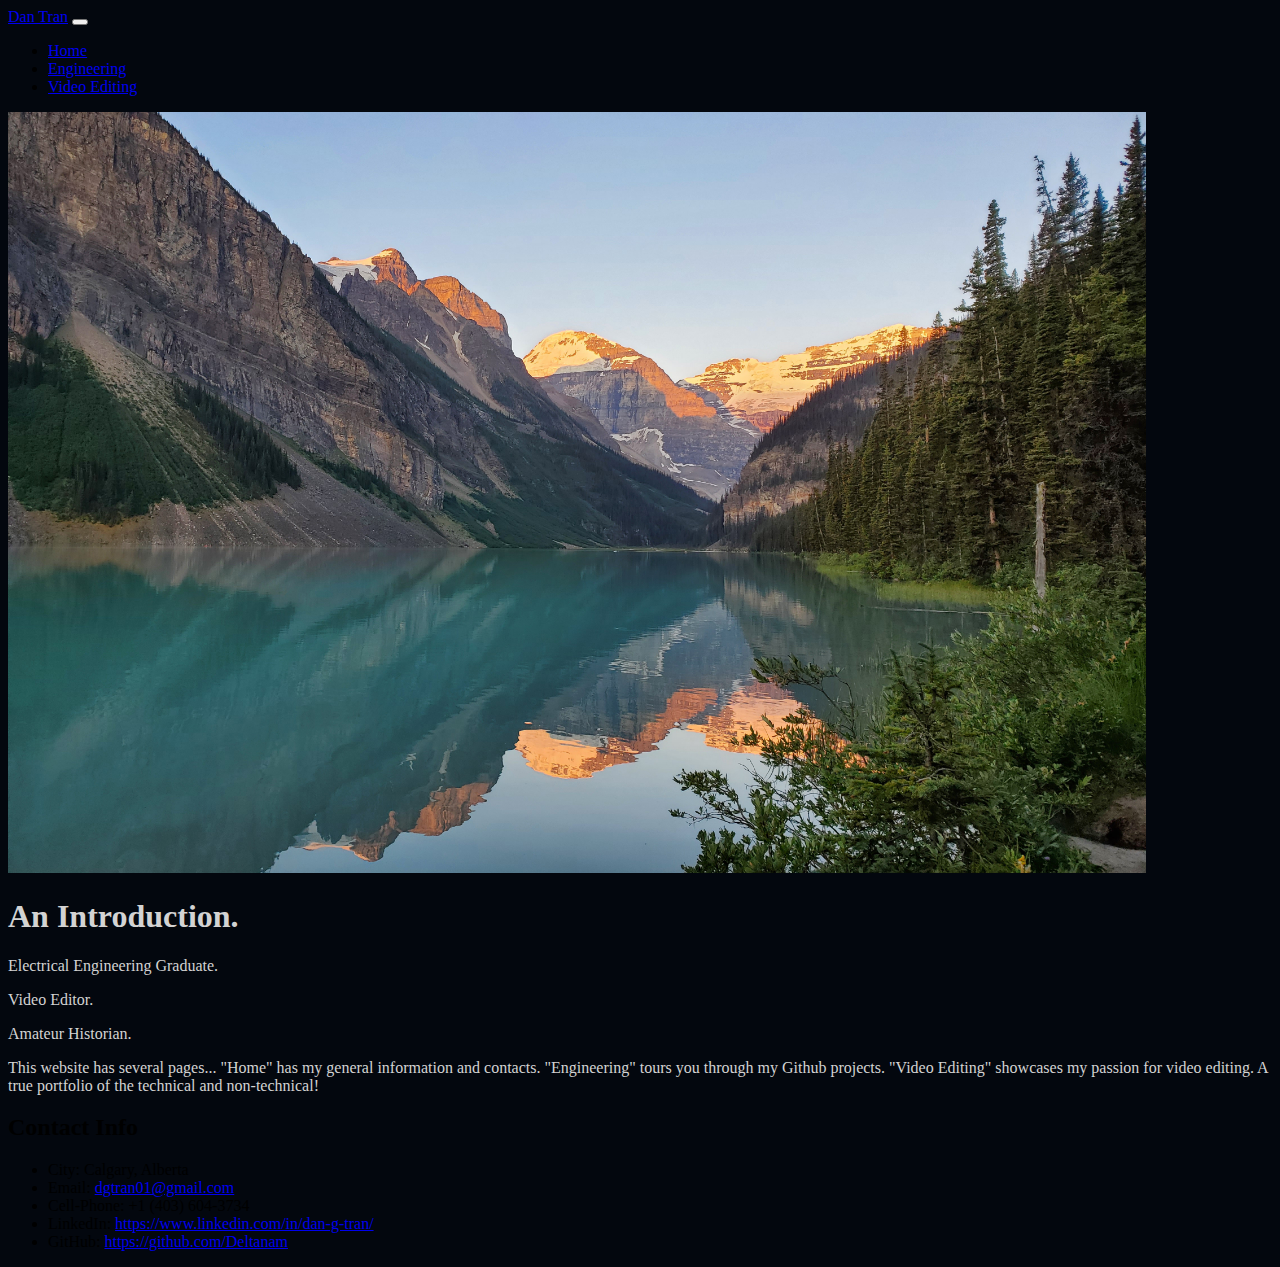
<file: index.html>
<!doctype html>
<html lang="en">
  <head>
    <meta charset="utf-8">
    <meta name="viewport" content="width=device-width, initial-scale=1">
    <title>Home</title>
    <link href="https://cdn.jsdelivr.net/npm/bootstrap@5.2.0/dist/css/bootstrap.min.css" rel="stylesheet" integrity="sha384-gH2yIJqKdNHPEq0n4Mqa/HGKIhSkIHeL5AyhkYV8i59U5AR6csBvApHHNl/vI1Bx" crossorigin="anonymous">

    <link rel="stylesheet" href="style.css" class="rel">

    <nav class="navbar navbar-expand-md bg-dark navbar-dark">
        <div class="container">
            <a class="navbar-brand" href="#">Dan Tran</a>
            <button class="navbar-toggler" type="button" data-bs-toggle="collapse" data-bs-target="#navbarSupportedContent" aria-controls="navbarSupportedContent" aria-expanded="false" aria-label="Toggle navigation">
            <span class="navbar-toggler-icon"></span>
            </button>
            <div class="collapse navbar-collapse" id="navbarSupportedContent">
            <ul class="navbar-nav ms-auto">
                <li class="nav-item active">
                <a class="nav-link" aria-current="page" href="index.html">Home</a>
                </li>
                <li class="nav-item">
                <a class="nav-link" aria-current="page" href="engineering.html">Engineering</a>
                </li>
                <li class="nav-item">
                <a class="nav-link" href="videos.html">Video Editing</a>
                </li>
            </ul>
            </div>
        </div>
    </nav>
  </head>
  <body>
    <main class="my-5">
        <div class="container">
            <div class="row align-items-center">
                <div class="col-md-7">
                    <img src="images/20220729_062151.jpg" class="img-fluid img-max" alt="Responsive image">
                </div>
                <div class="col-md-5">
                    <div class="jumbotron jumbotron-fluid">
                        <div class="container">
                          <h1 class="display-4 light">An Introduction.</h1>
                          <p class="lead light">Electrical Engineering Graduate.</p>
                          <p class="lead light">Video Editor.</p>
                          <p class="lead light">Amateur Historian.</p>
                        </div>
                      </div>
                </div>
            </div>
        </div>

        <div class="container">
            <div class="row d-flex justify-content-center">
                <div class="col-md-6">
                    <div class="jumbotron jumbotron-fluid pt-5 mt-5">
                        <div class="container">
                          <p class="lead light">This website has several pages...
                            "Home" has my general information and contacts.
                            "Engineering" tours you through my Github projects.
                            "Video Editing" showcases my passion for video editing.
                            A true portfolio of the technical and non-technical!</p>
                        </div>
                      </div>
                </div>
            </div>
        </div>

        <section class="p-5 my-5 bg-white">
            <div class="container">
                <div class="row g-4">
                    <div class="col-md">
                        <h2 class="text-center mb-4">Contact Info</h2>
                        <ul class="list-group list-group-flush lead">
                            <li class="list-group-item">
                                <span class="fw-bold">City:</span> Calgary, Alberta
                            </li>
                            <li class="list-group-item">
                                <span class="fw-bold">Email:</span>
                                <a href="mailto:dgtran01@gmail.com" target="_blank" class="href text-reset">dgtran01@gmail.com</a>
                            </li>
                            <li class="list-group-item">
                                <span class="fw-bold">Cell-Phone:</span> +1 (403) 604-3734
                            </li>
                            <li class="list-group-item">
                                <span class="fw-bold">LinkedIn:</span>
                                <a href="https://www.linkedin.com/in/dan-g-tran/" target="_blank" class="href text-reset">https://www.linkedin.com/in/dan-g-tran/</a>
                            </li>
                            <li class="list-group-item">
                                <span class="fw-bold">GitHub:</span>
                                <a href="https://github.com/Deltanam" target="_blank" class="href text-reset">https://github.com/Deltanam</a>
                            </li>
                        </ul>
                    </div>
                </div>
            </div>
        </section>


    </main>
    <script src="https://cdn.jsdelivr.net/npm/bootstrap@5.2.0/dist/js/bootstrap.bundle.min.js" integrity="sha384-A3rJD856KowSb7dwlZdYEkO39Gagi7vIsF0jrRAoQmDKKtQBHUuLZ9AsSv4jD4Xa" crossorigin="anonymous"></script>
  </body>
</html>
</file>
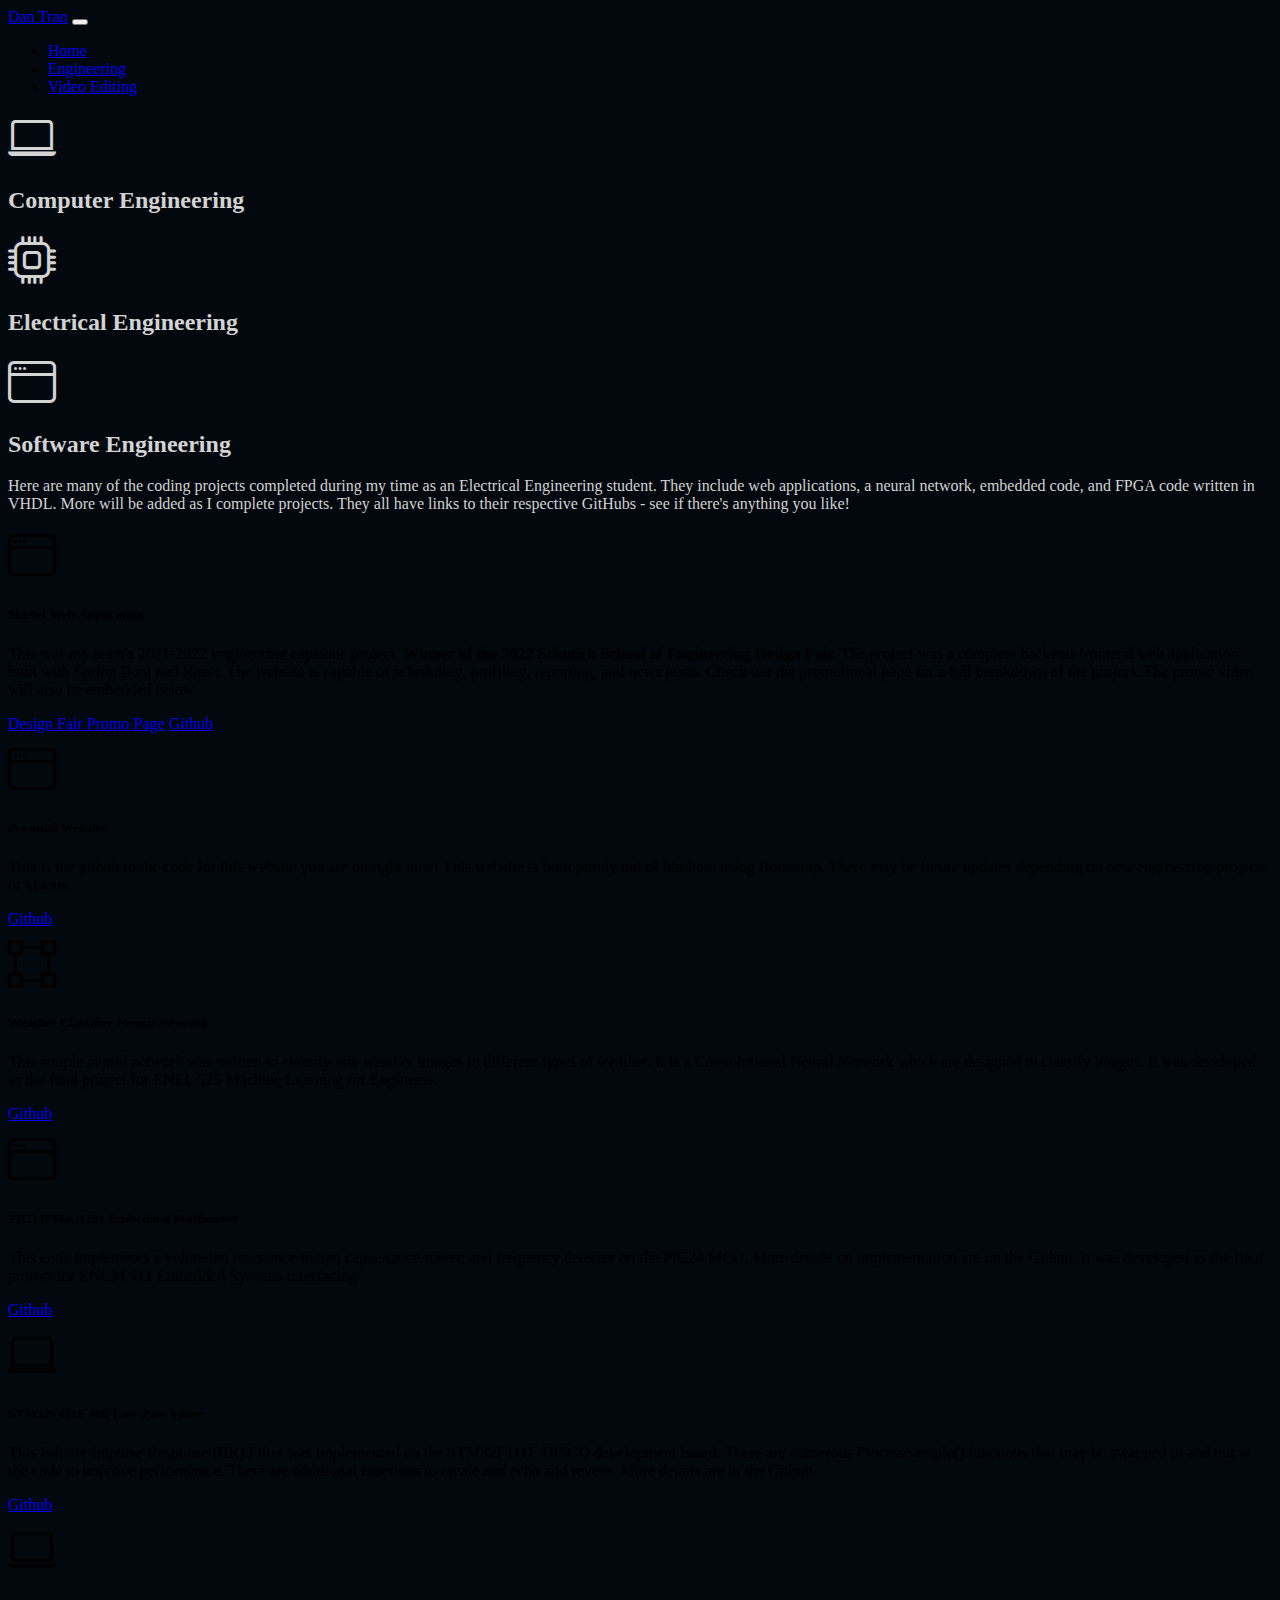
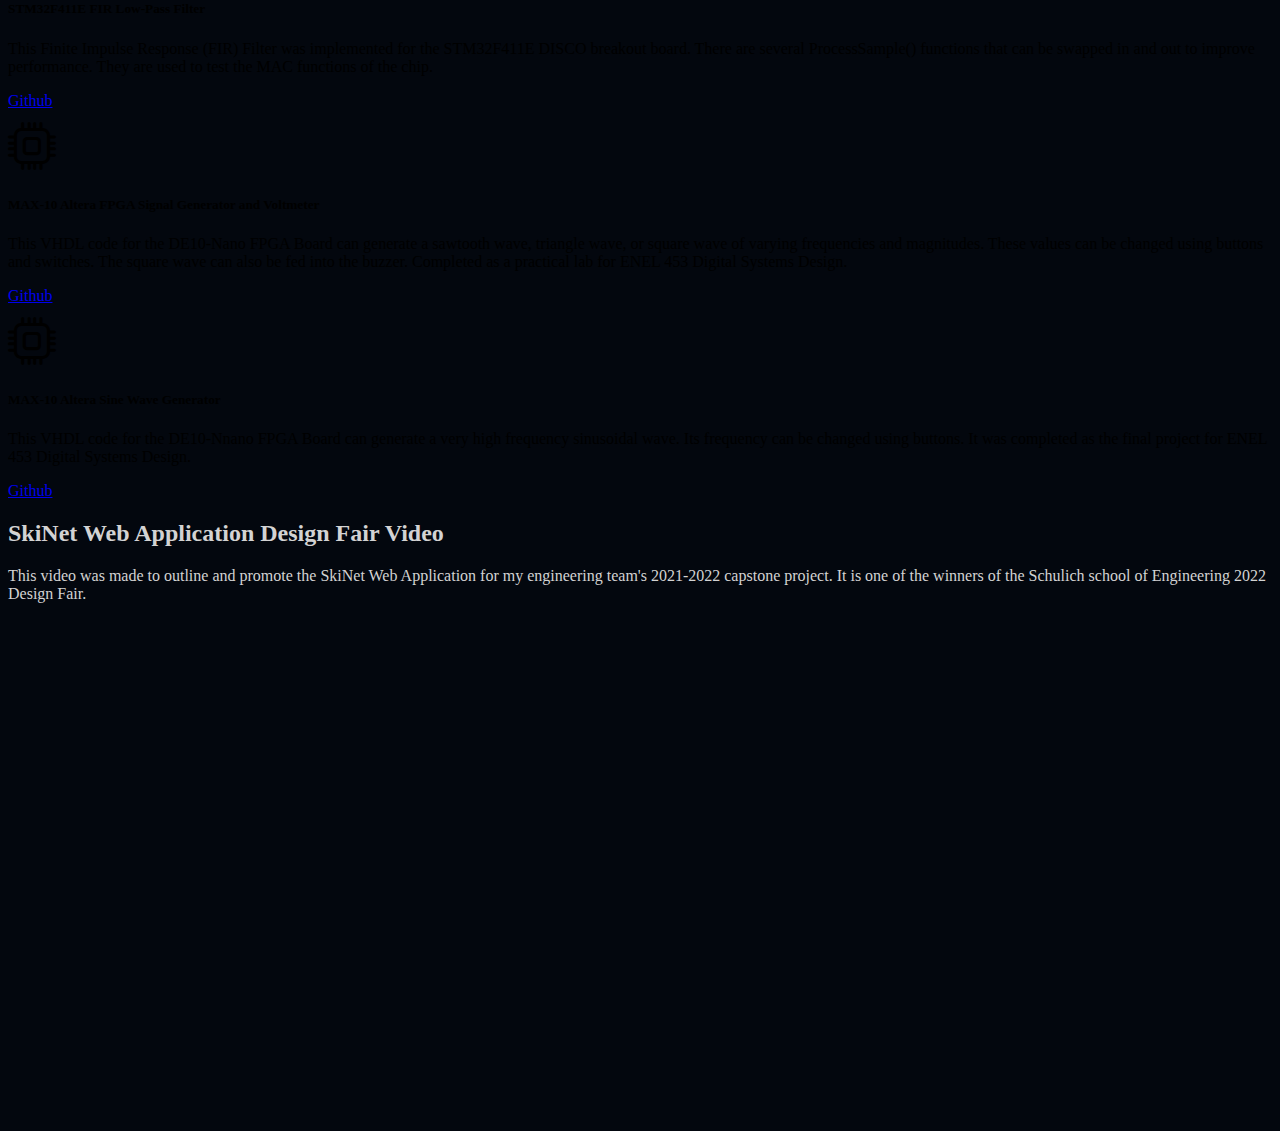
<file: engineering.html>
<!doctype html>
<html lang="en">
  <head>
    <meta charset="utf-8">
    <meta name="viewport" content="width=device-width, initial-scale=1">
    <title>Engineering</title>
    <link href="https://cdn.jsdelivr.net/npm/bootstrap@5.2.0/dist/css/bootstrap.min.css" rel="stylesheet" integrity="sha384-gH2yIJqKdNHPEq0n4Mqa/HGKIhSkIHeL5AyhkYV8i59U5AR6csBvApHHNl/vI1Bx" crossorigin="anonymous">
    <link rel="stylesheet" href="https://cdn.jsdelivr.net/npm/bootstrap-icons@1.3.0/font/bootstrap-icons.css">
    <link rel="stylesheet" href="style.css" class="rel">

    <nav class="navbar navbar-expand-md bg-dark navbar-dark">
        <div class="container">
            <a class="navbar-brand" href="#">Dan Tran</a>
            <button class="navbar-toggler" type="button" data-bs-toggle="collapse" data-bs-target="#navbarSupportedContent" aria-controls="navbarSupportedContent" aria-expanded="false" aria-label="Toggle navigation">
            <span class="navbar-toggler-icon"></span>
            </button>
            <div class="collapse navbar-collapse" id="navbarSupportedContent">
            <ul class="navbar-nav ms-auto">
                <li class="nav-item">
                <a class="nav-link" aria-current="page" href="index.html">Home</a>
                </li>
                <li class="nav-item active">
                <a class="nav-link" aria-current="page" href="engineering.html">Engineering</a>
                </li>
                <li class="nav-item">
                <a class="nav-link" href="videos.html">Video Editing</a>
                </li>
            </ul>
            </div>
        </div>
    </nav>
  </head>
  <body>
    <main class="my-2">

        <section class="p-2">
            <div class="container">
                <div class="row align-items-center light">
                    <div class="col-md p-4 text-center">
                        <div class="hi p-3">
                            <i class="bi-laptop"  style="font-size: 3rem"></i>
                        </div>
                        <h2>Computer Engineering</h2>
                    </div>
                    <div class="col-md p-4 text-center">
                        <div class="hi p-3">
                            <i class="bi-cpu"  style="font-size: 3rem"></i>
                        </div>
                        <h2>Electrical Engineering</h2>
                    </div>
                    <div class="col-md p-4 text-center">
                        <div class="hi p-3">
                            <i class="bi-window"  style="font-size: 3rem"></i>
                        </div>
                        <h2>Software Engineering</h2>
                    </div>
                </div>
            </div>
        </section>

        <section class="p-4">
            <div class="container">
                <div class="row d-flex justify-content-center">
                    <div class="col-md-6">
                        <div class="jumbotron jumbotron-fluid pb-5">
                            <div class="container">
                            <p class="lead light">Here are many of the coding projects completed during my time as an Electrical Engineering student. They include web applications, a neural network, embedded code, and FPGA code written in VHDL. More will be added as I complete projects. They all have links to their respective GitHubs - see if there's anything you like!</p>
                            </div>
                        </div>
                    </div>
                </div>
            </div>
        </section>

        <section class="p-5 bg-light">
            <div class="container">

                <div class="row text-center">
                    <div class="col-md d-flex align-items-stretch">
                        <div class="card bg-dark text-light">
                            <div class="hi">
                                <i class="bi-window"  style="font-size: 3rem"></i>
                            </div>
                            <div class="card-body">
                            <h5 class="card-title">SkiNet Web Application</h5>
                            <p class="card-text">This was my team's 2021-2022 engineering capstone project.
                            <b>Winner of the 2022 Schulich School of Engineering Design Fair.</b>
                            The project was a complete backend-frontend web application built with Spring Boot and React. The website is capable of scheduling, profiling, reporting, and news posts. Check out the promotional page for a full breakdown of the project. The promo video will also be embedded below.</p>
                            <a href="https://engineeringdesignfair.ucalgary.ca/software/skinet/" class="btn btn-primary" target="_blank">Design Fair Promo Page</a>
                            <a href="https://github.com/Deltanam/SkiNet-WebApplication" class="btn btn-primary" target="_blank">Github</a>
                            </div>
                        </div>
                    </div>

                    <div class="col-md d-flex align-items-stretch">
                        <div class="card bg-dark text-light">
                            <div class="hi">
                                <i class="bi-window"  style="font-size: 3rem"></i>
                            </div>
                            <div class="card-body">
                            <h5 class="card-title">Personal Website</h5>
                            <p class="card-text">This is the github to the code for this website you are on right now! This website is built purely out of html/css using Bootstrap. There may be future updates depending on new engineering projects or videos.</p>
                            <a href="https://github.com/Deltanam/personal-website" class="btn btn-primary" target="_blank">Github</a>
                            </div>
                        </div>
                    </div>
                </div>

                <div class="row text-center">
                    <div class="col-md d-flex align-items-stretch">
                        <div class="card bg-dark text-light">
                            <div class="hi">
                                <i class="bi-bounding-box"  style="font-size: 3rem"></i>
                            </div>
                            <div class="card-body">
                            <h5 class="card-title">Weather Classifier Neural Network</h5>
                            <p class="card-text">This simple neural network was written to classify raw weather images to different types of weather. It is a Convolutional Neural Network which are designed to classify images. It was developed as the final project for ENEL 525 Machine Learning for Engineers.</p>
                            <a href="https://github.com/Deltanam/WeatherClassifier-NeuralNetwork" class="btn btn-primary" target="_blank">Github</a>
                            </div>
                        </div>
                    </div>

                    <div class="col-md d-flex align-items-stretch">
                        <div class="card bg-dark text-light">
                            <div class="hi">
                                <i class="bi-window"  style="font-size: 3rem"></i>
                            </div>
                            <div class="card-body">
                            <h5 class="card-title">PIC24F16KA101 Embedded Multimeter</h5>
                            <p class="card-text">This code implements a voltmeter, resistance-meter, capacitance-meter, and frequency detector on the PIC24 MCU. More details on implementation are on the Github. It was developed as the final project for ENCM 511 Embedded Systems Interfacing.</p>
                            <a href="https://github.com/Deltanam/PIC24F16KA101-Multimeter" class="btn btn-primary" target="_blank">Github</a>
                            </div>
                        </div>
                    </div>
                </div>

                <div class="row text-center">
                    <div class="col-md d-flex align-items-stretch">
                        <div class="card bg-dark text-light">
                            <div class="hi">
                                <i class="bi-laptop"  style="font-size: 3rem"></i>
                            </div>
                            <div class="card-body">
                            <h5 class="card-title">STM32F411E IIR Low-Pass Filter</h5>
                            <p class="card-text">This Infinite Impulse Response (IIR) Filter was implemented on the STM32F411E DISCO development board. There are numerous ProcessSample() functions that may be swapped in and out in the code to improve performance. There are additional functions to create and echo and reverb. More details are in the Github.</p>
                            <a href="https://github.com/Deltanam/STM32F411E-IIR-Filter" class="btn btn-primary" target="_blank">Github</a>
                            </div>
                        </div>
                    </div>

                    <div class="col-md d-flex align-items-stretch">
                        <div class="card bg-dark text-light">
                            <div class="hi">
                                <i class="bi-laptop"  style="font-size: 3rem"></i>
                            </div>
                            <div class="card-body">
                            <h5 class="card-title">STM32F411E FIR Low-Pass Filter</h5>
                            <p class="card-text">This Finite Impulse Response (FIR) Filter was implemented for the STM32F411E DISCO breakout board. There are several ProcessSample() functions that can be swapped in and out to improve performance. They are used to test the MAC functions of the chip.</p>
                            <a href="https://github.com/Deltanam/STM32F411E-FIR-Filter" class="btn btn-primary" target="_blank">Github</a>
                            </div>
                        </div>
                    </div>
                </div>

                <div class="row text-center">
                    <div class="col-md d-flex align-items-stretch">
                        <div class="card bg-dark text-light">
                            <div class="hi">
                                <i class="bi-cpu"  style="font-size: 3rem"></i>
                            </div>
                            <div class="card-body">
                            <h5 class="card-title">MAX-10 Altera FPGA Signal Generator and Voltmeter</h5>
                            <p class="card-text">This VHDL code for the DE10-Nano FPGA Board can generate a sawtooth wave, triangle wave, or square wave of varying frequencies and magnitudes. These values can be changed using buttons and switches. The square wave can also be fed into the buzzer. Completed as a practical lab for ENEL 453 Digital Systems Design.</p>
                            <a href="https://github.com/Deltanam/VHDL-SignalGenerator_and_Voltmeter" class="btn btn-primary" target="_blank">Github</a>
                            </div>
                        </div>
                    </div>

                    <div class="col-md d-flex align-items-stretch">
                        <div class="card bg-dark text-light">
                            <div class="hi">
                                <i class="bi-cpu"  style="font-size: 3rem"></i>
                            </div>
                            <div class="card-body">
                            <h5 class="card-title">MAX-10 Altera Sine Wave Generator</h5>
                            <p class="card-text">This VHDL code for the DE10-Nnano FPGA Board can generate a very high frequency sinusoidal wave. Its frequency can be changed using buttons. It was completed as the final project for ENEL 453 Digital Systems Design.</p>
                            <a href="https://github.com/Deltanam/VHDL-SineWaveGenerator" class="btn btn-primary" target="_blank">Github</a>
                            </div>
                        </div>
                    </div>
                </div>

            </div>
        </section>

        <section class="p-5">
            <div class="container">
                    <div class="row light d-flex justify-content-center">
                        <div class="col-md-6">
                            <h2>SkiNet Web Application Design Fair Video</h2>
                            <p>This video was made to outline and promote the SkiNet Web Application for my engineering team's 2021-2022 capstone project. It is one of the winners of the Schulich school of Engineering 2022 Design Fair.</p>
                        </div>
                    </div>
                    <div class="row light d-flex justify-content-center">
                        <div class="col-md-8">
                            <div class="embed-responsive embed-responsive-16by9">
                                <iframe width="889" height="500" src="https://www.youtube.com/embed/PGQxrrXa2XM" title="YouTube video player" frameborder="0" allow="accelerometer; autoplay; clipboard-write; encrypted-media; gyroscope; picture-in-picture" allowfullscreen></iframe>
                            </div>
                        </div>
                    </div>
                </div>
            </div>
        </section>

    </main>
    <script src="https://cdn.jsdelivr.net/npm/bootstrap@5.2.0/dist/js/bootstrap.bundle.min.js" integrity="sha384-A3rJD856KowSb7dwlZdYEkO39Gagi7vIsF0jrRAoQmDKKtQBHUuLZ9AsSv4jD4Xa" crossorigin="anonymous"></script>
  </body>
</html>
</file>
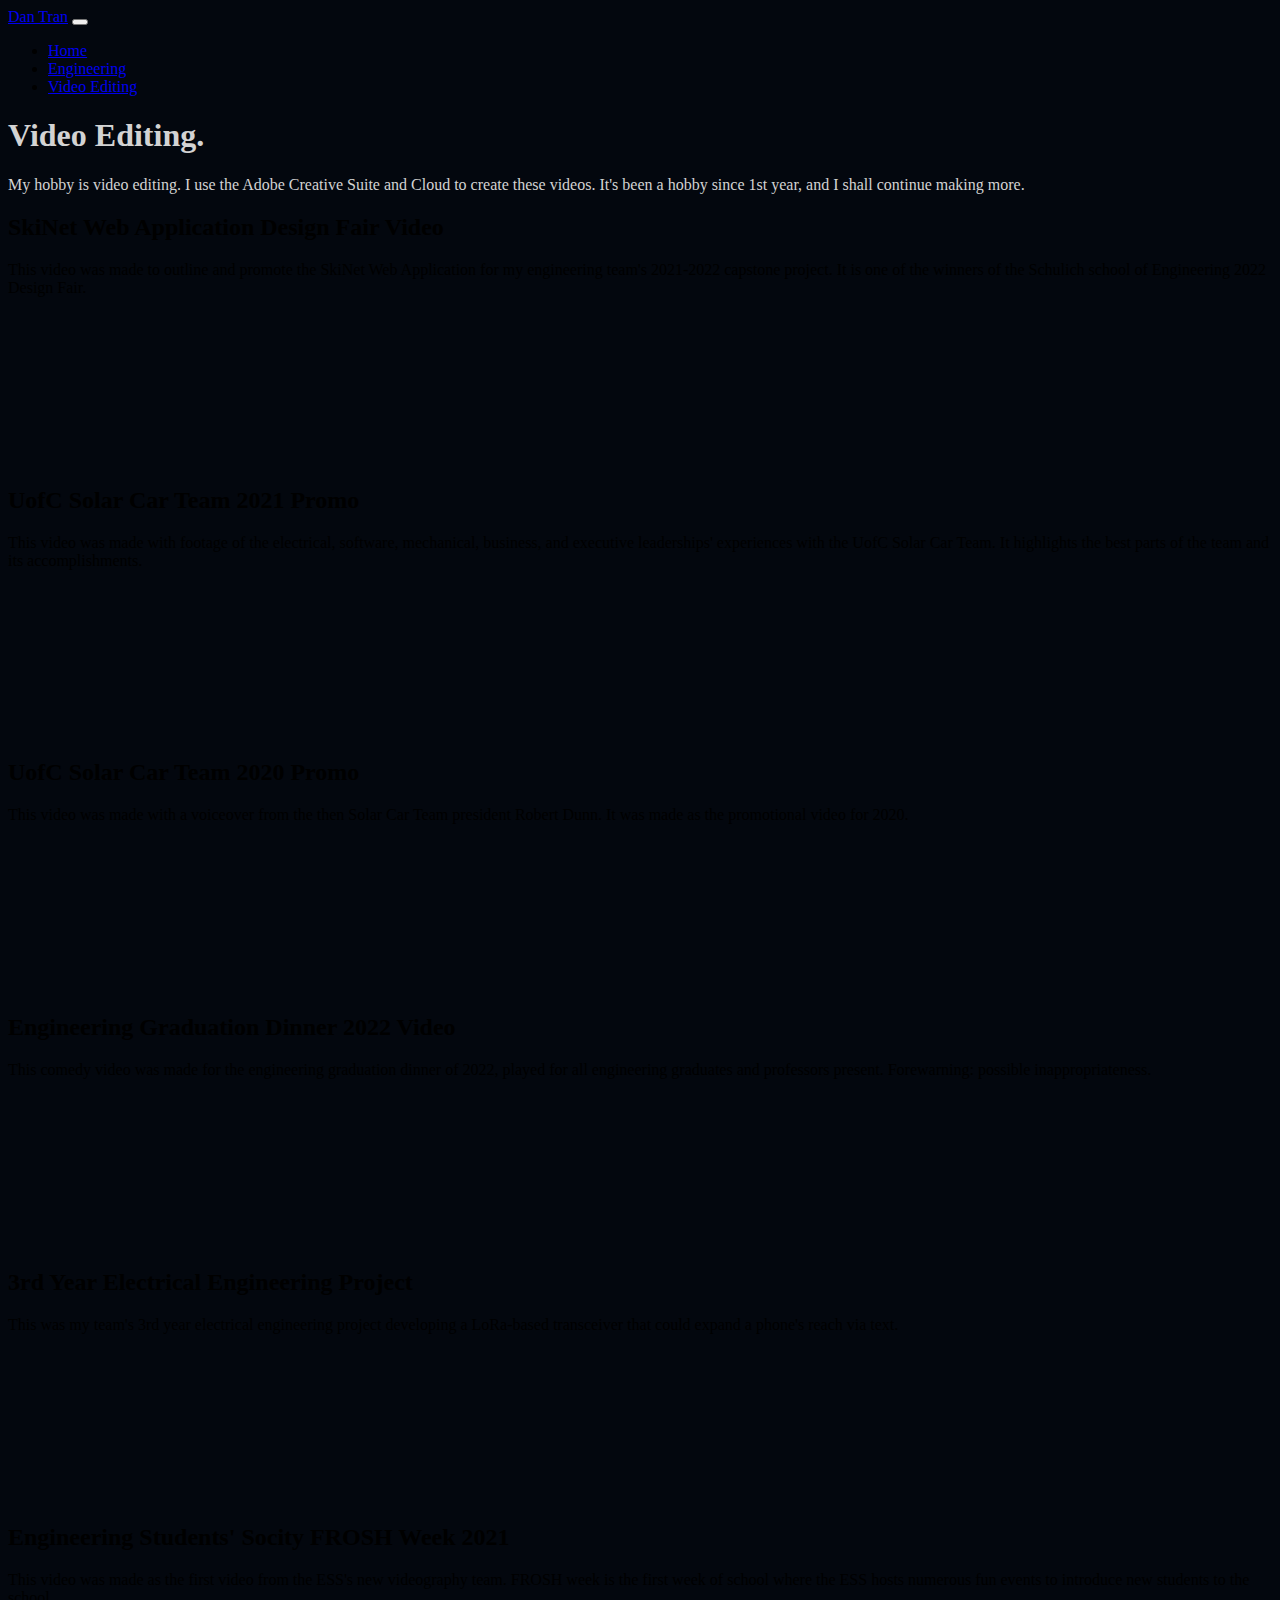
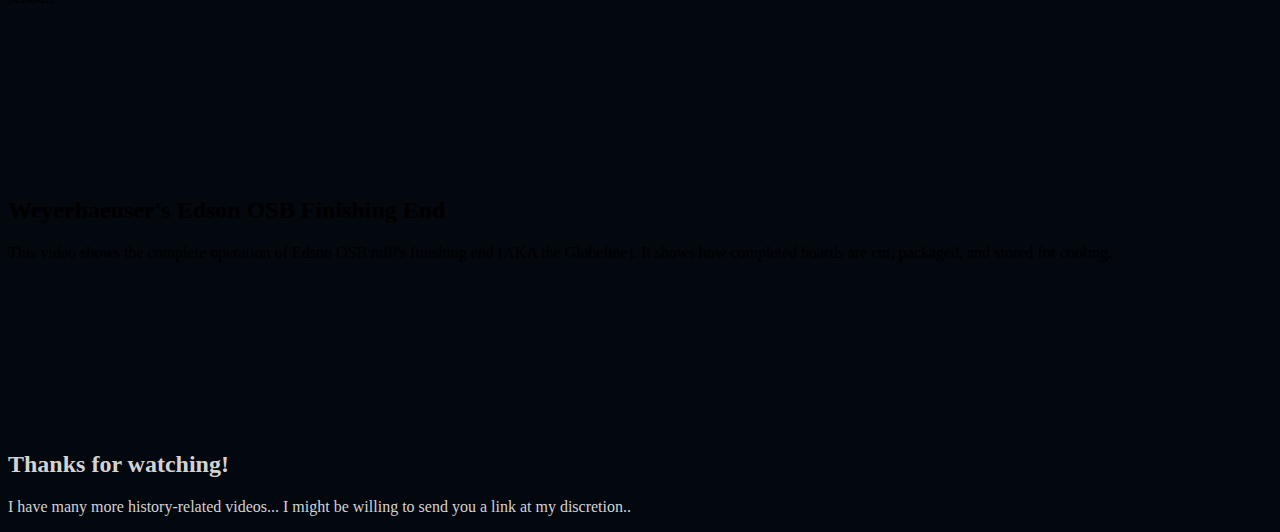
<file: videos.html>
<!doctype html>
<html lang="en">
  <head>
    <meta charset="utf-8">
    <meta name="viewport" content="width=device-width, initial-scale=1">
    <title>Video Editing</title>
    <link href="https://cdn.jsdelivr.net/npm/bootstrap@5.2.0/dist/css/bootstrap.min.css" rel="stylesheet" integrity="sha384-gH2yIJqKdNHPEq0n4Mqa/HGKIhSkIHeL5AyhkYV8i59U5AR6csBvApHHNl/vI1Bx" crossorigin="anonymous">

    <link rel="stylesheet" href="style.css" class="rel">

    <nav class="navbar navbar-expand-md bg-dark navbar-dark">
        <div class="container">
            <a class="navbar-brand" href="#">Dan Tran</a>
            <button class="navbar-toggler" type="button" data-bs-toggle="collapse" data-bs-target="#navbarSupportedContent" aria-controls="navbarSupportedContent" aria-expanded="false" aria-label="Toggle navigation">
            <span class="navbar-toggler-icon"></span>
            </button>
            <div class="collapse navbar-collapse" id="navbarSupportedContent">
            <ul class="navbar-nav ms-auto">
                <li class="nav-item">
                <a class="nav-link" aria-current="page" href="index.html">Home</a>
                </li>
                <li class="nav-item active">
                <a class="nav-link" aria-current="page" href="engineering.html">Engineering</a>
                </li>
                <li class="nav-item active">
                <a class="nav-link" href="videos.html">Video Editing</a>
                </li>
            </ul>
            </div>
        </div>
    </nav>
  </head>
  <body>
    <main class="my-5">

        <div class="container">
            <div class="row d-flex justify-content-center">
                <div class="col-md-6">
                    <div class="jumbotron jumbotron-fluid">
                        <div class="container">
                          <h1 class="display-4 light">Video Editing.</h1>
                          <p class="lead light">My hobby is video editing. I use the Adobe Creative Suite and Cloud to create these videos. It's been a hobby since 1st year, and I shall continue making more.</p>
                        </div>
                      </div>
                </div>
            </div>
        </div>

        <section class="">
            <div class="container">
                <div class="card bg-dark text-light p-3 m-5">
                    <div class="card-body">
                        <h2 class="card-title">SkiNet Web Application Design Fair Video</h2>
                        <p class="card-text">This video was made to outline and promote the SkiNet Web Application for my engineering team's 2021-2022 capstone project. It is one of the winners of the Schulich school of Engineering 2022 Design Fair.</p>
                    </div>
                    <div class="ratio ratio-16x9">
                        <iframe class="embed-responsive-item p-3" src="https://www.youtube.com/embed/PGQxrrXa2XM" title="YouTube video player" frameborder="0" allow="accelerometer; autoplay; clipboard-write; encrypted-media; gyroscope; picture-in-picture" allowfullscreen></iframe>
                    </div>
                </div>
            </div>
        </section>

        <section class="">
            <div class="container">
                <div class="card bg-dark text-light p-3 m-5">
                    <div class="card-body">
                        <h2 class="card-title">UofC Solar Car Team 2021 Promo</h2>
                        <p class="card-text">This video was made with footage of the electrical, software, mechanical, business, and executive leaderships' experiences with the UofC Solar Car Team. It highlights the best parts of the team and its accomplishments.</p>
                    </div>
                    <div class="ratio ratio-16x9">
                        <iframe class="embed-responsive-item p-3" src="https://www.youtube.com/embed/V9Sd9ePbvzQ" title="YouTube video player" frameborder="0" allow="accelerometer; autoplay; clipboard-write; encrypted-media; gyroscope; picture-in-picture" allowfullscreen></iframe>
                    </div>
                </div>
            </div>
        </section>

        <section class="">
            <div class="container">
                <div class="card bg-dark text-light p-3 m-5">
                    <div class="card-body">
                        <h2 class="card-title">UofC Solar Car Team 2020 Promo</h2>
                        <p class="card-text">This video was made with a voiceover from the then Solar Car Team president Robert Dunn. It was made as the promotional video for 2020.</p>
                    </div>
                    <div class="ratio ratio-16x9">
                        <iframe class="embed-responsive-item p-3" src="https://www.youtube.com/embed/Xow7_XdIwIc" title="YouTube video player" frameborder="0" allow="accelerometer; autoplay; clipboard-write; encrypted-media; gyroscope; picture-in-picture" allowfullscreen></iframe>
                    </div>
                </div>
            </div>
        </section>

        <section class="">
            <div class="container">
                <div class="card bg-dark text-light p-3 m-5">
                    <div class="card-body">
                        <h2 class="card-title">Engineering Graduation Dinner 2022 Video</h2>
                        <p class="card-text">This comedy video was made for the engineering graduation dinner of 2022, played for all engineering graduates and professors present. Forewarning: possible inappropriateness.</p>
                    </div>
                    <div class="ratio ratio-16x9">
                        <iframe class="embed-responsive-item p-3" src="https://www.youtube.com/embed/I_LxOxJqBck" title="YouTube video player" frameborder="0" allow="accelerometer; autoplay; clipboard-write; encrypted-media; gyroscope; picture-in-picture" allowfullscreen></iframe>
                    </div>
                </div>
            </div>
        </section>

        <section class="">
            <div class="container">
                    <div class="card bg-dark text-light p-3 m-5">
                        <div class="card-body">
                            <h2 class="card-title">3rd Year Electrical Engineering Project</h2>
                            <p class="card-text">This was my team's 3rd year electrical engineering project developing a LoRa-based transceiver that could expand a phone's reach via text.</p>
                        </div>
                        <div class="ratio ratio-16x9">
                            <iframe class="embed-responsive-item p-3" src="https://www.youtube.com/embed/LXDBzH1ZT7M" title="YouTube video player" frameborder="0" allow="accelerometer; autoplay; clipboard-write; encrypted-media; gyroscope; picture-in-picture" allowfullscreen></iframe>
                        </div>
                    </div>
                </div>
            </div>
        </section>

        <section class="">
            <div class="container">
                    <div class="card bg-dark text-light p-3 m-5">
                        <div class="card-body">
                            <h2 class="card-title">Engineering Students' Socity FROSH Week 2021</h2>
                            <p class="card-text">This video was made as the first video from the ESS's new videography team. FROSH week is the first week of school where the ESS hosts numerous fun events to introduce new students to the school.</p>
                        </div>
                        <div class="ratio ratio-16x9">
                            <iframe class="embed-responsive-item p-3" src="https://www.youtube.com/embed/ePO554RryeQ" title="YouTube video player" frameborder="0" allow="accelerometer; autoplay; clipboard-write; encrypted-media; gyroscope; picture-in-picture" allowfullscreen></iframe>
                        </div>
                    </div>
                </div>
            </div>
        </section>

        <section class="">
            <div class="container">
                    <div class="card bg-dark text-light p-3 m-5">
                        <div class="card-body">
                            <h2 class="card-title">Weyerhaeuser's Edson OSB Finishing End</h2>
                            <p class="card-text">This video shows the complete operation of Edson OSB mill's finishing end (AKA the Globeline). It shows how completed boards are cut, packaged, and stored for cooling.</p>
                        </div>
                        <div class="ratio ratio-16x9">
                            <iframe class="embed-responsive-item p-3" src="https://www.youtube.com/embed/yMZSQyruoVo" title="YouTube video player" frameborder="0" allow="accelerometer; autoplay; clipboard-write; encrypted-media; gyroscope; picture-in-picture" allowfullscreen></iframe>
                        </div>
                    </div>
                </div>
            </div>
        </section>

        <section class="p-3">
            <div class="container">
                    <div class="row light d-flex justify-content-center">
                        <div class="col-md-6">
                            <h2>Thanks for watching!</h2>
                            <p>I have many more history-related videos... I might be willing to send you a link at my discretion..</p>
                        </div>
                    </div>
                </div>
            </div>
        </section>

    </main>
    <script src="https://cdn.jsdelivr.net/npm/bootstrap@5.2.0/dist/js/bootstrap.bundle.min.js" integrity="sha384-A3rJD856KowSb7dwlZdYEkO39Gagi7vIsF0jrRAoQmDKKtQBHUuLZ9AsSv4jD4Xa" crossorigin="anonymous"></script>
  </body>
</html>
</file>
<file: style.css>
body {
    background: #03070e !important;
}

.light {
    color: #d3d3d3 !important;
}

.card {
    margin: 0 auto;
    float: none;
    margin-bottom: 10px;
}

.segoe {
    font-family: 'Segoe UI' !important;
}

.img-max {
    max-width: 90%;
}
</file>
